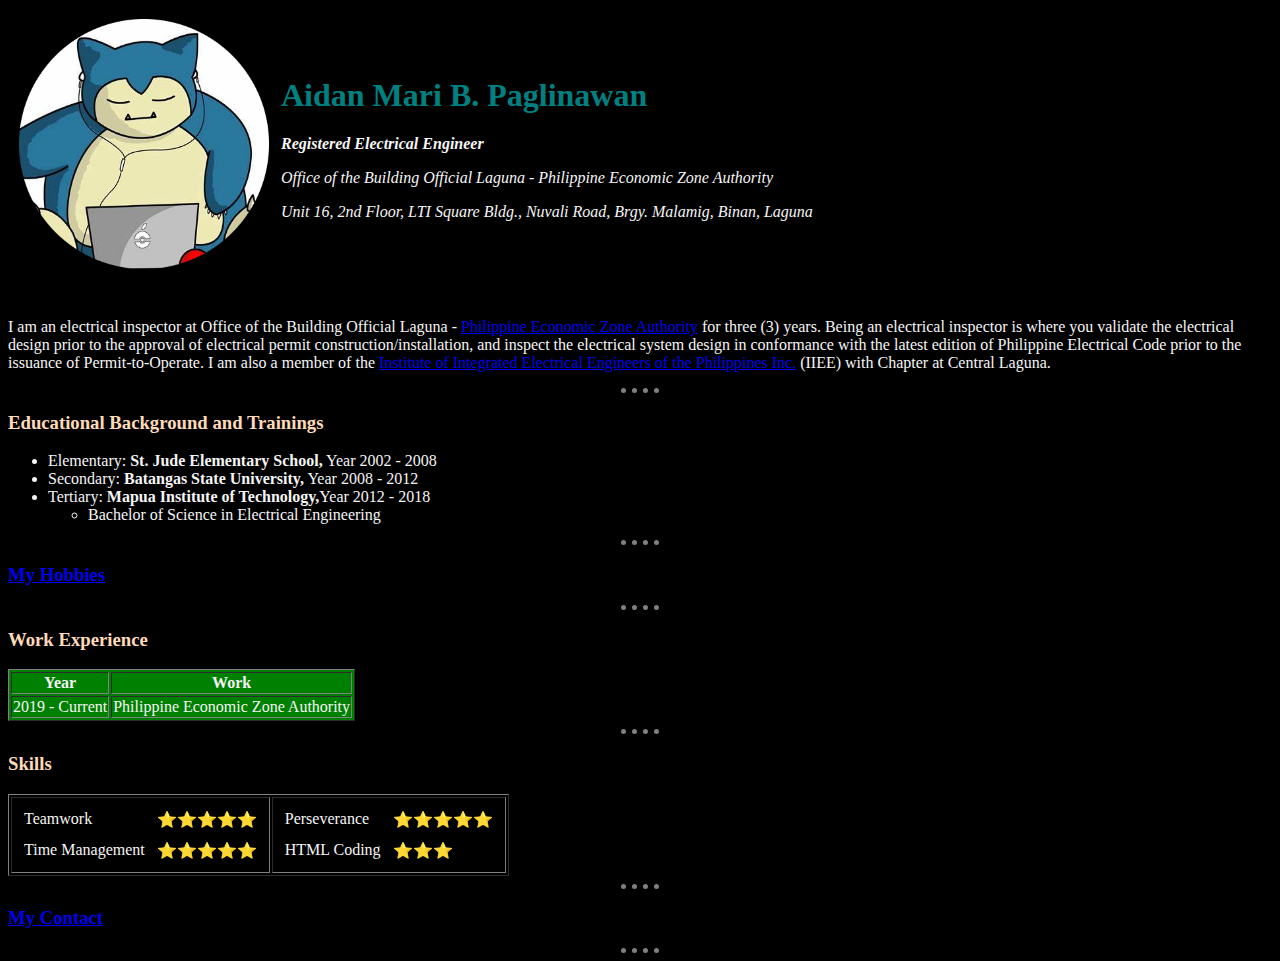
<file: index.html>
<!DOCTYPE html>
<html>

<head>
    <meta charset="UTF-8">
    <title>Aidan's Personal Site</title>
    <link rel="stylesheet" href="css/styles.css">

</head>

<body>
    <table cellspacing="10">
        <td><img src="images/snorlax-modified.png" alt="Aidan profile picture"></td>
        <td> 
            <h1>Aidan Mari B. Paglinawan</h1>
            <p><em><strong>Registered Electrical Engineer</strong></em></p> <!-- em - ithalic, strong - bold-->
            <p><em>Office of the Building Official Laguna - Philippine Economic Zone Authority</em></p>
            <p><em>Unit 16, 2nd Floor, LTI Square Bldg., Nuvali Road, Brgy. Malamig, Binan, Laguna</em></p>
        </td>
    </table>   

    <br> <!-- br for spacing-->

    <p>I am an electrical inspector at Office of the Building Official Laguna - <a href="http://www.peza.gov.ph/"><u>Philippine Economic 
    Zone Authority</u></a> for three (3) years.</u> Being an electrical inspector is where you validate the electrical design prior to 
    the approval of electrical permit construction/installation, and inspect the electrical system design in conformance with the latest 
    edition of Philippine Electrical Code prior to the issuance of Permit-to-Operate. I am also a member of 
    the <a href="https://iiee.org.ph/">Institute of Integrated Electrical Engineers of the Philippines Inc.</a> (IIEE) with Chapter at 
    Central Laguna.</p>
    
    <hr> <!-- hr - space line-->

    <h3>Educational Background and Trainings</h3>
    <ul><!-- bullet list-->
        <li>Elementary: <strong>St. Jude Elementary School,</strong> Year 2002 - 2008</li>    <!-- bullet items-->
        <li>Secondary: <strong>Batangas State University,</strong> Year 2008 - 2012</li>
        <li>Tertiary: <strong>Mapua Institute of Technology,</strong>Year 2012 - 2018
            <ul>
                <li>Bachelor of Science in Electrical Engineering</li>
            </ul>
        </li>
        </p>
    </ul>
    <hr>
    <h3><a href="hobbies.html">My Hobbies</a></h3>
    <hr>
    <h3>Work Experience</h3>
    <table border="1", bgcolor="green", cellpading="10">     <!--Creating a Table-->
        <thead>
            <th>Year</th>
            <th>Work</th>
        </thead>

        <tbody>
        <tr>        <!--Table Row-->
            <td>2019 - Current</td>     <!--Table Cell-->
            <td>Philippine Economic Zone Authority</td>
        </tr>
        </tbody>
    </table>
    <hr>
    <h3>Skills</h3>

    <table border="1">
        <tr>
            <td>
                <table cellspacing="10">
                    <tr>
                        <td >Teamwork</td>
                        <td>⭐⭐⭐⭐⭐</td>
                    </tr>
                    <tr>
                        <td>Time Management </td>
                        <td>⭐⭐⭐⭐⭐</td>
                    </tr>
                </table>
            </td>
            <td>
                <table cellspacing="10">
                    <tr>
                        <td>Perseverance</td>
                        <td>⭐⭐⭐⭐⭐</td>
                    </tr>
                    <tr>
                        <td>HTML Coding</td>
                        <td>⭐⭐⭐</td>
                    </tr>
                </table>
            </td>
        </tr>
    </table>
    <hr>
    <h3><a href="contact.html">My Contact</a></h3>
    <hr>
</body>

</html>
</file>
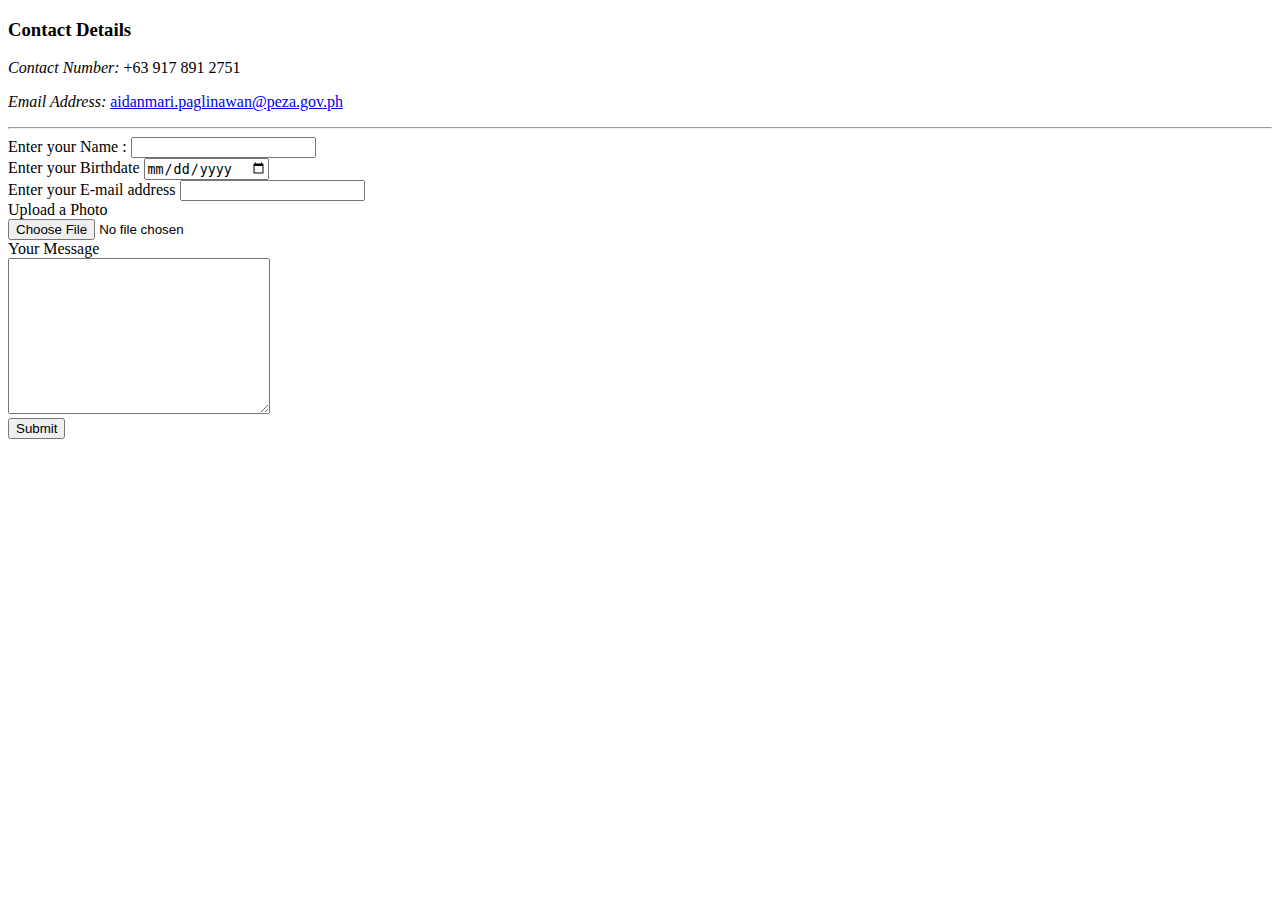
<file: contact.html>
<!DOCTYPE html>
<html lang="en">
<head>
    <meta charset="UTF-8">
    <title>Contact Details</title>
</head>
<body>
    <h3>Contact Details</h3>
    <p><em>Contact Number: </em>+63 917 891 2751</p>
    <p><em>Email Address: </em><a href="mailto:EMAIL_ADDRESS">aidanmari.paglinawan@peza.gov.ph</a></p>

    <hr>

    <form action="mailto:aidanpaglinawan@gmail.com" method="post", enctype="text/plain">
        <label for="Name">Enter your Name :</label>
        <input type="text" name="yourName" id="name" required><br>
        <label for="Birthdate">Enter your Birthdate</label>
        <input type="date", name="yourBirthdate"><br>
        <label for="Email">Enter your E-mail address</label>
        <input type="email", name="yourEmail"><br>
        <label for="Picture">Upload a Photo</label><br>
        <input type="file", accept=""><br>
        <label for="Your Message">Your Message</label><br>
        <textarea name="yourMessage" id="" cols="30" rows="10"></textarea><br>
        <input type="submit" name="" id="">
    </form>
</body>
</html>
</file>
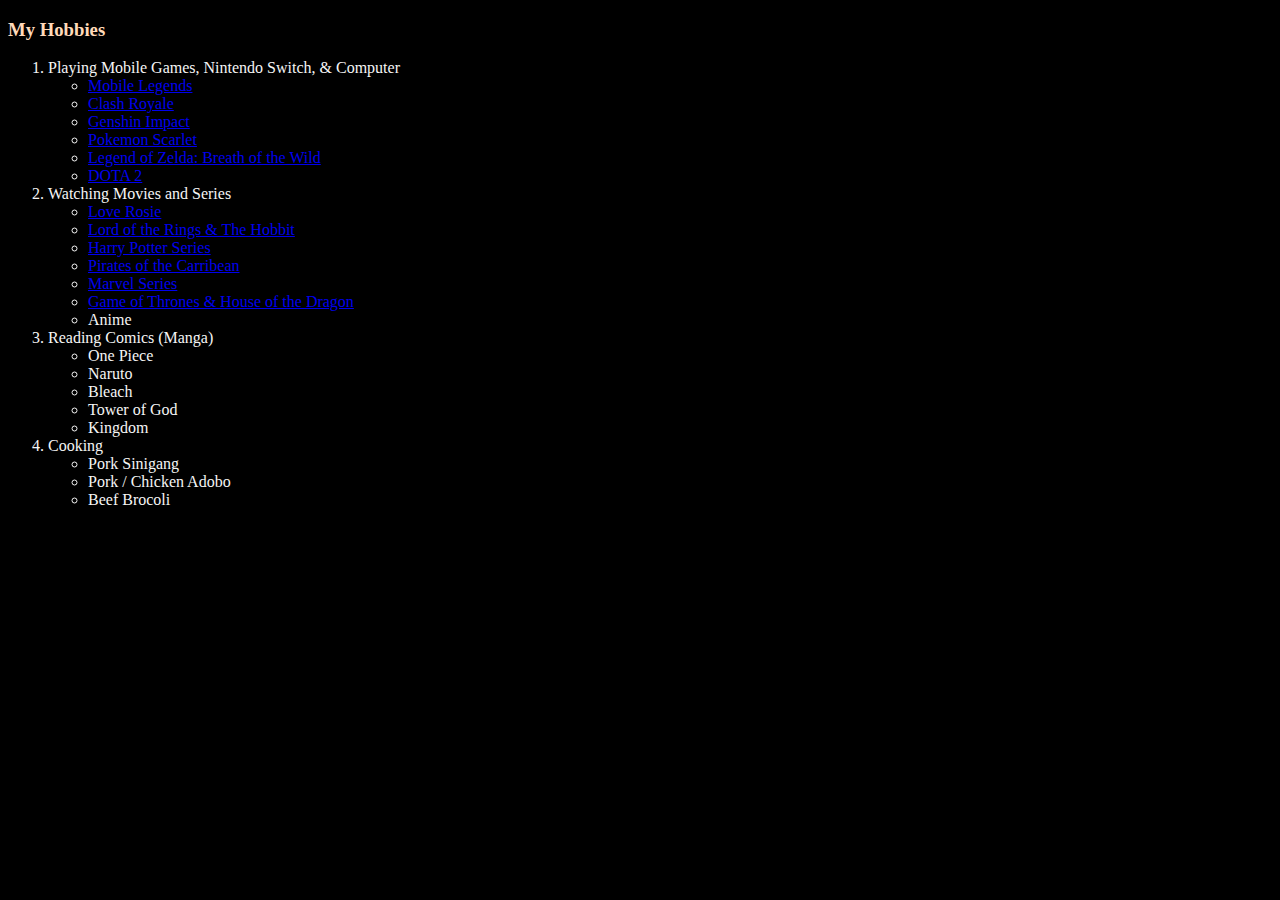
<file: hobbies.html>
<!DOCTYPE html>
<html lang="en">
<head>
    <meta charset="UTF-8">
    <title>My Hobbies</title>
    <link rel="stylesheet" href="css/styles.css">
</head>
<body>
    <h3>My Hobbies</h3>
    <ol>                <!-- number list-->
        <li>Playing Mobile Games, Nintendo Switch, & Computer
            <ul>
                <li><a href="https://m.mobilelegends.com/en">Mobile Legends</a></li>
                <li><a href="https://supercell.com/en/games/clashroyale/">Clash Royale</a></li>
                <li><a href="https://genshin.hoyoverse.com/en">Genshin Impact</a></li>
                <li><a href="https://scarletviolet.pokemon.com/en-us/">Pokemon Scarlet</a></li>
                <li><a href="https://www.zelda.com/breath-of-the-wild/">Legend of Zelda: Breath of the Wild</a></li>
                <li><a href="https://www.dota2.com/home">DOTA 2</a></li>
            </ul>
        </li>
        <li>Watching Movies and Series
            <ul>
                <li><a href="https://youtu.be/SqSE6Kzuht0">Love Rosie</a></li>
                <li><a href="https://en.wikipedia.org/wiki/The_Lord_of_the_Rings_(film_series)#Legacy">Lord of the Rings & The Hobbit</a></li>
                <li><a href="https://en.wikipedia.org/wiki/Harry_Potter_(film_series)">Harry Potter Series</a></li>
                <li><a href="https://en.wikipedia.org/wiki/Pirates_of_the_Caribbean_(film_series)">Pirates of the Carribean</a></li>
                <li><a href="https://www.marvel.com/tv-shows">Marvel Series</a></li>
                <li><a href="https://www.hbo.com/game-of-thrones">Game of Thrones & House of the Dragon</a></li>
                <li>Anime</li>
            </ul>
        </li>
        <li>Reading Comics (Manga)
            <ul>
                <li>One Piece</li>
                <li>Naruto</li>
                <li>Bleach</li>
                <li>Tower of God</li>
                <li>Kingdom</li>
            </ul>
        </li>
        <li>Cooking
            <ul>
                <li>Pork Sinigang</li>
                <li>Pork / Chicken Adobo</li>
                <li>Beef Brocoli</li>
            </ul>
        </li>
    </ol>
</body>
</html>
</file>
<file: css/styles.css>
body    {
    background-color: black;
    color: whitesmoke;
}

hr {
    background-color: none;
    border-style: none;
    border-top: dotted;
    border-width: 5px;
    border-color: gray;
    width: 3%;
}

img {
    height: 250px;
}

h3  {
    color: peachpuff;
}

h1  {
    color: teal;
}
</file>
